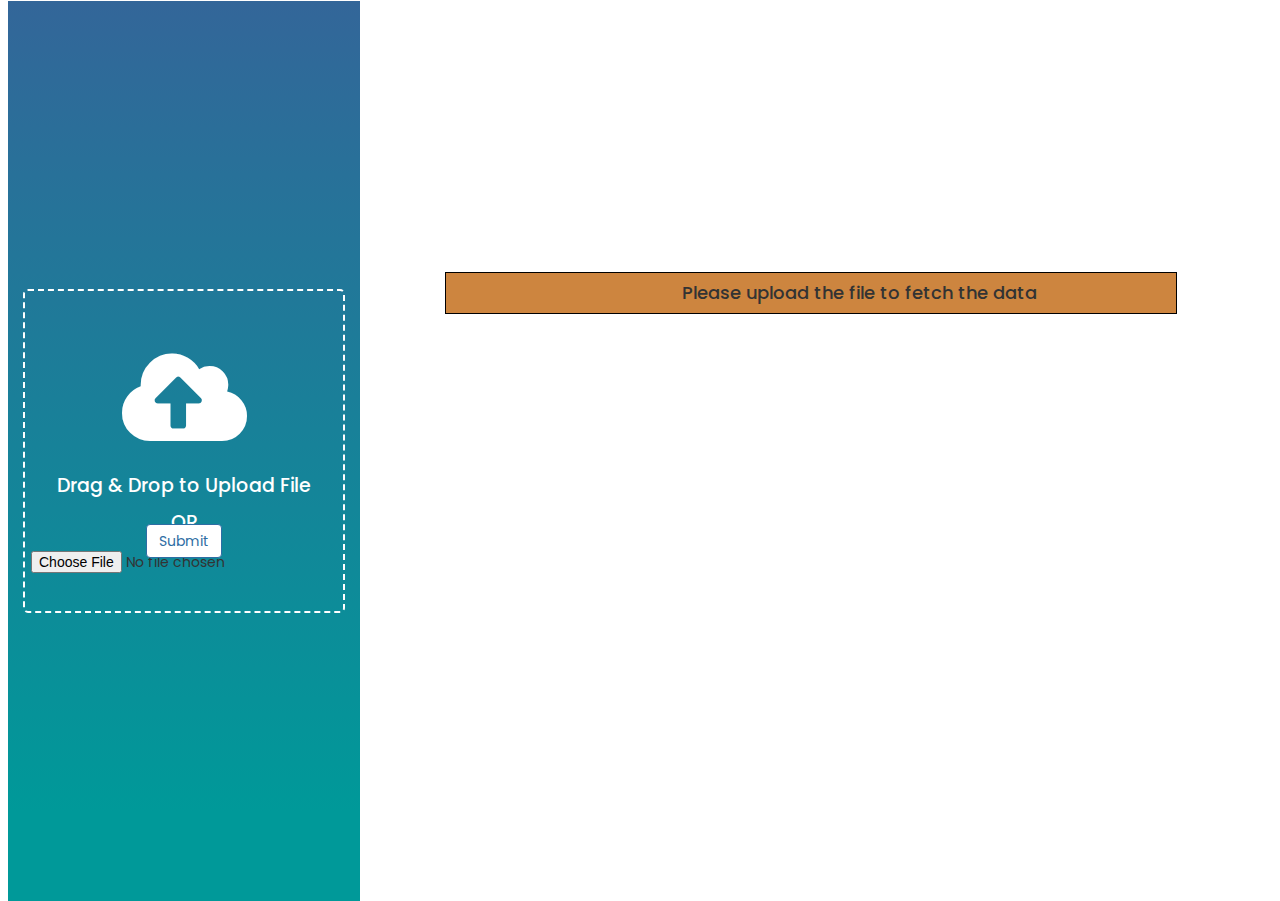
<file: templates/index.html>
<!DOCTYPE html>
<html lang="en">

<head>
        <script>
        $(document).ready(function(){
            $('input[type="file"]').change(function(e){
                var fileName = e.target.files[0].name;
                console.log(fileName)
                alert('The file "' + fileName +  '" has been selected.');
            });
        });
        </script>

<script src="https://code.jquery.com/jquery-3.6.0.js" integrity="sha256-H+K7U5CnXl1h5ywQfKtSj8PCmoN9aaq30gDh27Xc0jk=" crossorigin="anonymous"></script>




    <meta charset="UTF-8"/>
    <meta name="viewport" content="width=device-width, initial-scale=1">
    <meta http-equiv="X-UA-Compatible" content="IE=edge"/>
    <meta name="viewport" content="width" , initial-scale=1.0">

    <link
            rel="stylesheet"
            href="https://maxcdn.bootstrapcdn.com/bootstrap/3.4.1/css/bootstrap.min.css"
    />
    <link
            rel="stylesheet"
            href="https://cdnjs.cloudflare.com/ajax/libs/font-awesome/5.15.3/css/all.min.css"
    />

    <!-- <link rel="stylesheet" href="https://maxcdn.bootstrapcdn.com/bootstrap/4.0.0/css/bootstrap.min.css" integrity="sha384-Gn5384xqQ1aoWXA+058RXPxPg6fy4IWvTNh0E263XmFcJlSAwiGgFAW/dAiS6JXm" crossorigin="anonymous"> -->
    <link rel="stylesheet" href="/static/style.css"/>
    <title>Defect Predictor</title>
</head>
<body>
<form class="" action="read-excel" method="POST" enctype="multipart/form-data">
    <div class="col-md-3">
        <div class="drag-area">
            <div class="icon"><i class="fas fa-cloud-upload-alt"></i></div>
            <header>Drag & Drop to Upload File</header>
            <span>OR</span>
            <!--          <button>Browse File</button>-->
            <input type="file" id= "abc" name="upload-file" value="Browse File" class="upload"/>
            <input class="btn btn-primary submit" type="submit" name="" value="Submit"/>
        </div>
    </div>
    <div>
        <div id="inner"><h4><center>Please upload the file to fetch the data</center></h4></div>
    </div>
</form>

</body>
</html>
</file>
<file: static/style.css>
@import url('https://fonts.googleapis.com/css2?family=Poppins:wght@200;300;400;500;600;700&display=swap');
*{
  margin: 0;
  padding: 0;
  box-sizing: border-box;
  font-family: "Poppins", sans-serif;
}

body {

    font-family: "Helvetica Neue", Helvetica, Arial, sans-serif;
    padding: 20px;
}
.col-md-3 {

    background: linear-gradient(to bottom, #336699, #009999 90%);
    margin-top: -19px;
    left: -12px;
    display: flex;
    width: 352px;
    align-items: center;
    justify-content: center;
    min-height: 100vh;
}

.drag-area{
  border: 2px dashed #fff;
  height: 324px;
  width: 700px;
  border-radius: 5px;
  display: flex;
  align-items: center;
  justify-content: center;
  flex-direction: column;
}

.drag-area.active{
  border: 2px solid #fff;
}

.drag-area .icon{
  font-size: 100px;
  color: #fff;
}

.drag-area header {
        font-size: 19px;
        font-weight: 500;
        color: #fff;
}

.drag-area span{
    font-size: 19px;
    font-weight: 500;
    color: #fff;
    margin: 10px 0 15px 0;
}

.drag-area img{
  height: 100%;
  width: 100%;
  object-fit: cover;
  border-radius: 5px;
}

.btn-primary {
    color: #2e6da4;
    background-color: #ffffff;
    border-color: #2e6da4;
}

.btn-primary:hover {
    color: #fff;
    background-color: mediumseagreen;
    border-color: mediumseagreen;
}


.submit {
    top: 523px;
    position: absolute;
}

.header{
background:#cf812d;
color:white;
border-radius: 5px;
}


table{

}

.rows{
background: #FFFFFF;
border: 1px solid rgba(0, 0, 0, 0.1);
box-sizing: border-box;
box-shadow: 0px 2px 8px rgba(0, 0, 0, 0.1);
border-radius: 5px;
}

.myBox {
    margin: auto;
    border: 8px black;
    padding: 2px;
    font: 12px/15px sans-serif;
    width: auto;
    height: 564px;
    overflow: scroll;
}

.scrollbar-primary::-webkit-scrollbar {
width: 7px;
height:7px;
background-color: #F5F5F5;
}

.scrollbar-primary::-webkit-scrollbar-thumb {
border-radius: 10px;
-webkit-box-shadow: inset 0 0 6px rgba(0, 0, 0, 0.1);
background-color: #cf812d;
}

button.predictbtn {
background: #008AD8;
    color: white;
    width:60px;
    border-block-style: none;
    position: relative;
    left: 760px;
    top: 12px;
    border-style: none;
    cursor: pointer;
}
select.selectprediction {
background: #008AD8;
color:white;
 border-block-style: none;
    position: relative;
    left: 754px;
    top: 12px;
    border-style: none;
    cursor: pointer;
}
option:hover {
    background: white;
    cursor: pointer;
}

#inner {
    position: relative;
    top: 252px;
    left: 171px;
    margin: 0 auto;
    border: 1px solid black;
    background-color: peru;
    width: 59%;
}

#outer {
  padding: 250px 100px;
  border: 1px solid red;
  width:100%
}

.score_data{
margin-center: 500px;
display : flex;
}

body {
  font-family: "Helvetica Neue", Helvetica, Arial, sans-serif;
  padding: 20px;
}

/* Bar Graph Horizontal */
.bar-graph .score {
  -webkit-animation: fade-in-text 2.2s 0.1s forwards;
  -moz-animation: fade-in-text 2.2s 0.1s forwards;
  animation: fade-in-text 2.2s 0.1s forwards;
  opacity: 0;
}

.bar-graph-horizontal {
  max-width: 380px;
}

.bar-graph-horizontal > div {
    float: right;
    margin-bottom: 16px;
    width: 491%;
    margin-right: 1px;
    left: 216px;
    position: relative;
}

.bar-graph-horizontal .score {
    float: left;
    width: 612px;
    left: 280px;
}

.bar-graph-horizontal .bar {
  border-radius: 3px;
  height: 55px;
  float: left;
  overflow: hidden;
  position: relative;
  width: 0;
}

.bar-graph-one .bar::after {
  -webkit-animation: fade-in-text 2.2s 0.1s forwards;
  -moz-animation: fade-in-text 2.2s 0.1s forwards;
  animation: fade-in-text 2.2s 0.1s forwards;
  color: #fff;
  content: attr(data-percentage);
  font-weight: 700;
  position: absolute;
  right: 16px;
  top: 17px;
}

.bar-graph-one .bar-one .bar {
  background-color: #58bf80;
  -webkit-animation: show-bar-one 1.2s 0.1s forwards;
  -moz-animation: show-bar-one 1.2s 0.1s forwards;
  animation: show-bar-one 1.2s 0.1s forwards;
}
/* Bar Graph Horizontal Animations */
@-webkit-keyframes show-bar-one {
  0% {
    width: 0;
  }
  100% {
    width: 69.6%;
  }
}

@-webkit-keyframes show-bar-two {
  0% {
    width: 0;
  }
  100% {
    width: 71%;
  }
}

@-webkit-keyframes show-bar-three {
  0% {
    width: 0;
  }
  100% {
    width: 74.7%;
  }
}

@-webkit-keyframes show-bar-four {
  0% {
    width: 0;
  }
  100% {
    width: 76.8%;
  }
}

@-webkit-keyframes fade-in-text {
  0% {
    opacity: 0;
  }
  100% {
    opacity: 1;
  }
}

.form-control {
    position: relative;
    float: right;
    left: -34px;
    width: 12%;
    height: 34px;
    padding: 0px 7px;
    font-size: 14px;
    line-height: 1.42857143;
    color: #555;
    background-color: #fff;
    background-image: none;
    border: 1px solid #ccc;
    border-radius: 4px;
    -webkit-box-shadow: inset 0 1px 1px rgb(0 0 0 / 8%);
    box-shadow: inset 0 1px 1px rgb(0 0 0 / 8%);
    -webkit-transition: border-color ease-in-out .15s,box-shadow ease-in-out .15s;
    -o-transition: border-color ease-in-out .15s,box-shadow ease-in-out .15s;
    -webkit-transition: border-color ease-in-out .15s,-webkit-box-shadow ease-in-out .15s;
    transition: border-color ease-in-out .15s,-webkit-box-shadow ease-in-out .15s;
    transition: border-color ease-in-out .15s,box-shadow ease-in-out .15s;
    transition: border-color ease-in-out .15s,box-shadow ease-in-out .15s,-webkit-box-shadow ease-in-out .15s;
}
.btn-group-sm>.btn, .btn-sm {
    background:#cf812d;
    color: white;
    padding: 5px 10px;
    font-size: 12px;
    line-height: 1.5;
    border-radius: 3px;
}
.progress-bar {
    float: left;
    width: 0%;
    height: 100%;
    font-size: 12px;
    line-height: 20px;
    color: #fff;
    text-align: center;
    background-color: #009999;
    -webkit-box-shadow: inset 0 -1px 0 rgb(0 0 0 / 15%);
    box-shadow: inset 0 -1px 0 rgb(0 0 0 / 15%);
    -webkit-transition: width .6s ease;
    -o-transition: width .6s ease;
    transition: width .6s ease;
}
</file>
